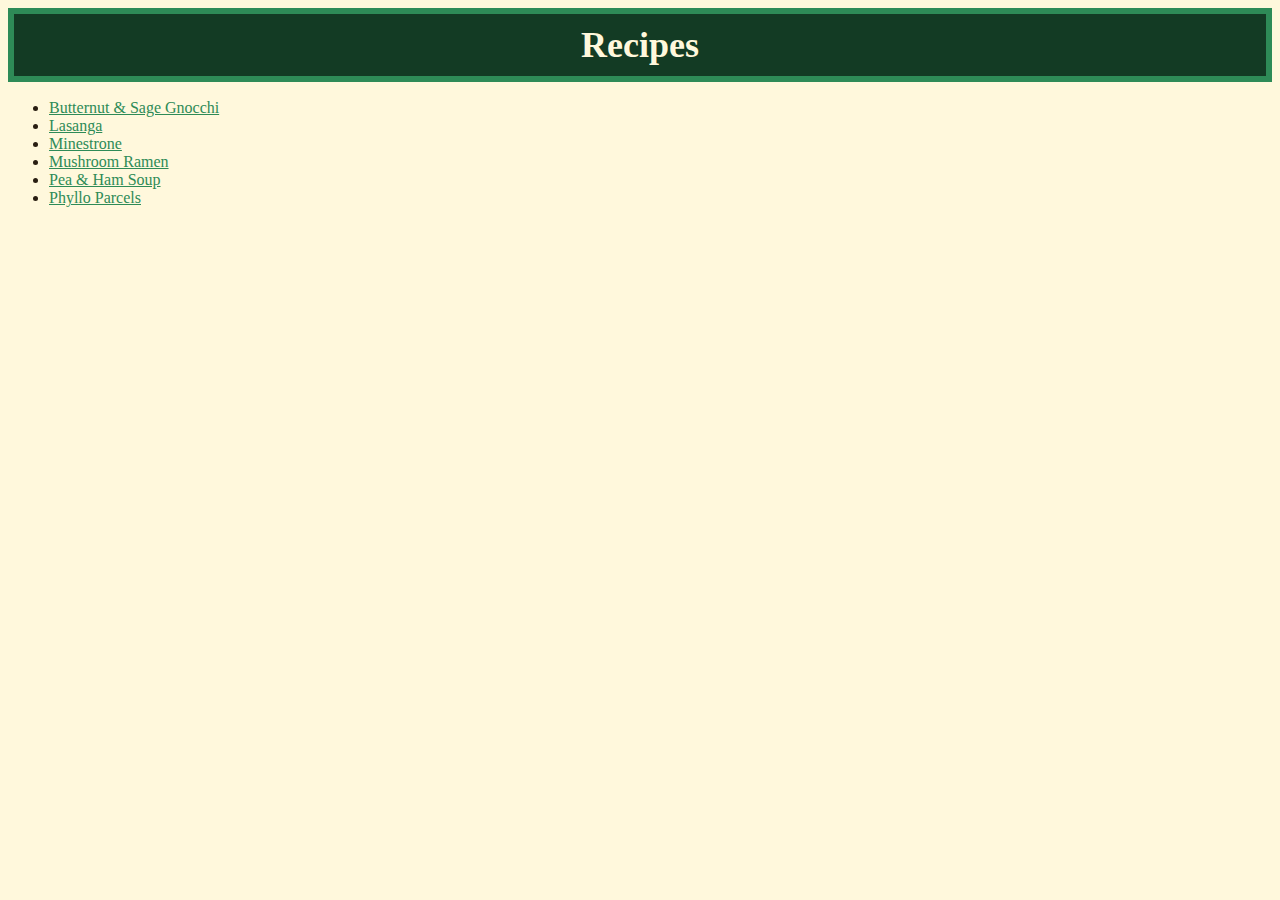
<file: index.html>
<!DOCTYPE html>
<html lang="en">

<head>
    <meta charset="UTF-8">
    <title>Recipes</title>
    <link rel="stylesheet" href="styles.css">
</head>

<body>
    <h1 class="title">Recipes</h1>

<div>
    <ul>
        <li><a href="recipes/butternutsage.html">Butternut & Sage Gnocchi</a></li>
        <li><a href="recipes/lasagna.html">Lasanga</a></li>
        <li><a href="recipes/momsminestrone.html">Minestrone</a></li>
        <li><a href="recipes/mushroomramen.html">Mushroom Ramen</a></li>
        <li><a href="recipes/peahamsoup.html">Pea & Ham Soup</a></li>
        <li><a href="recipes/phylloparcels.html">Phyllo Parcels</a></li>
    <!-- <%s href="" target="_blank" rel="noreferrer>"-->
    </ul>
</div>
</body>

</html>
</file>
<file: styles.css>
*,
*::before,
*::after {
  box-sizing: border-box;
}
* {
    font-family: 'Times New Roman', Times, serif;
     background-color: cornsilk;
}

ul {
  color:rgb(41, 30, 17);
  border: solid 1px cornsilk;

}

a {
  color: seagreen;
}

.title {
  font-size: 36px;
  font-weight: bold;
  color: cornsilk;
  background-color: rgb(19, 59, 36); 
  text-align: center;
  padding: 10px;
  margin: 0 auto;
  border: solid seagreen 6px;
}

    /*width: n/a;
      margin: 0 auto;
      (horizontal centering)
</file>
